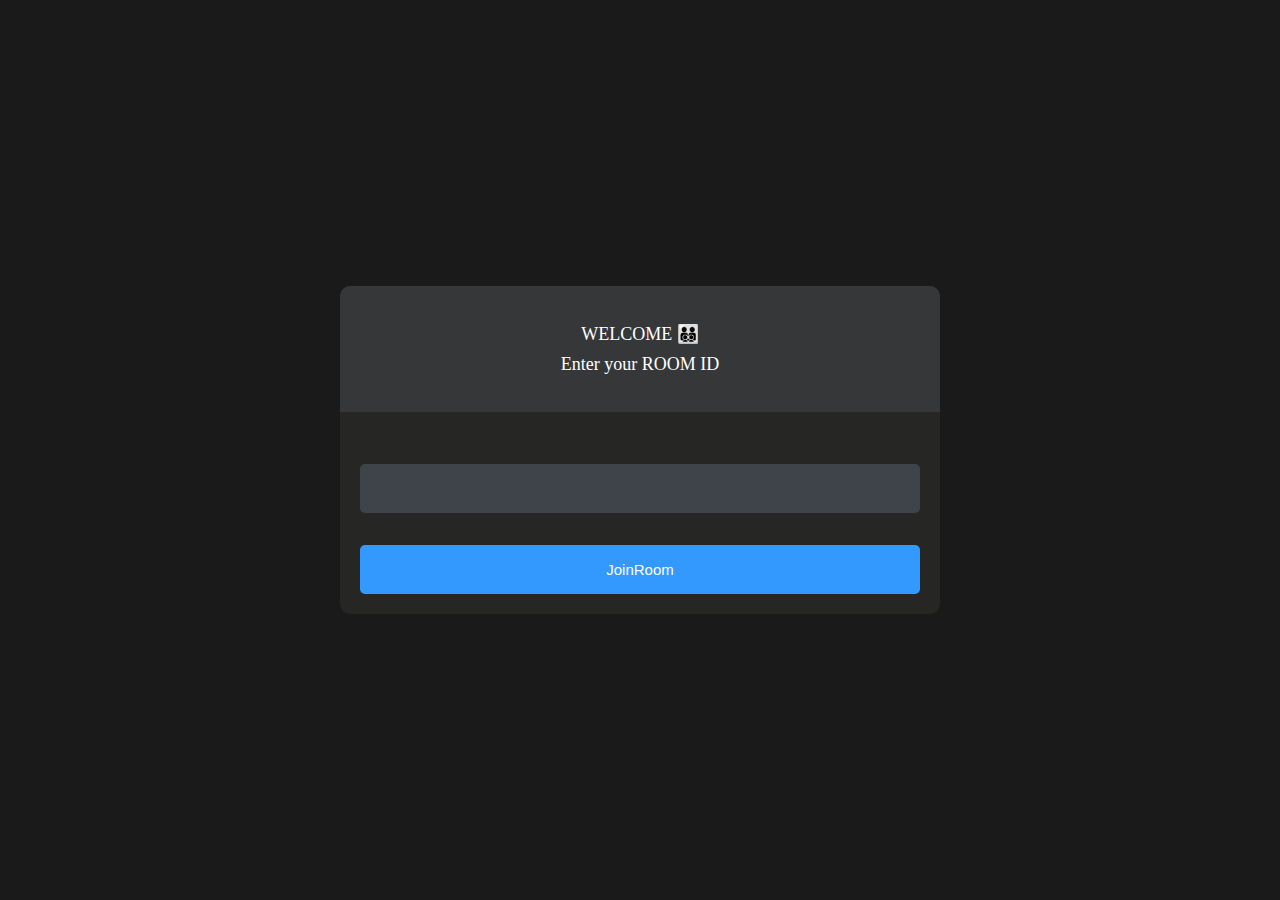
<file: index.html>
<!DOCTYPE html>
<html>
  <head>
    <meta charset="utf-8" />
    <meta http-equiv="X-UA-Compatible" content="IE=edge" />
    <title>Page Title</title>
    <meta name="viewport" content="width=device-width, initial-scale=1" />
    <link rel="stylesheet" type="text/css" media="screen" href="main.css" />
  </head>
  <body>
    <div id="video">
      <video class="video-player" id="user-1" autoplay playsinline></video>
      <video class="video-player" id="user-2" autoplay playsinline></video>
    </div>
    <div id="controls">
      <div class="control-container" id="camera-btn">
        <img src="icons/video-camera.png" id="camera-icon" />
      </div>
      <div class="control-container" id="mic-btn">
        <img src="icons/microphone.png" id="mic-icon" />
      </div>
      <a href="lobby.html">
        <div class="control-container" id="leave-btn">
          <img src="icons/phone.png" /></div
      ></a>
    </div>
  </body>
  <script src="agora-rtm-sdk-1.5.1.js"></script>
  <script src="main.js"></script>
</html>
</file>
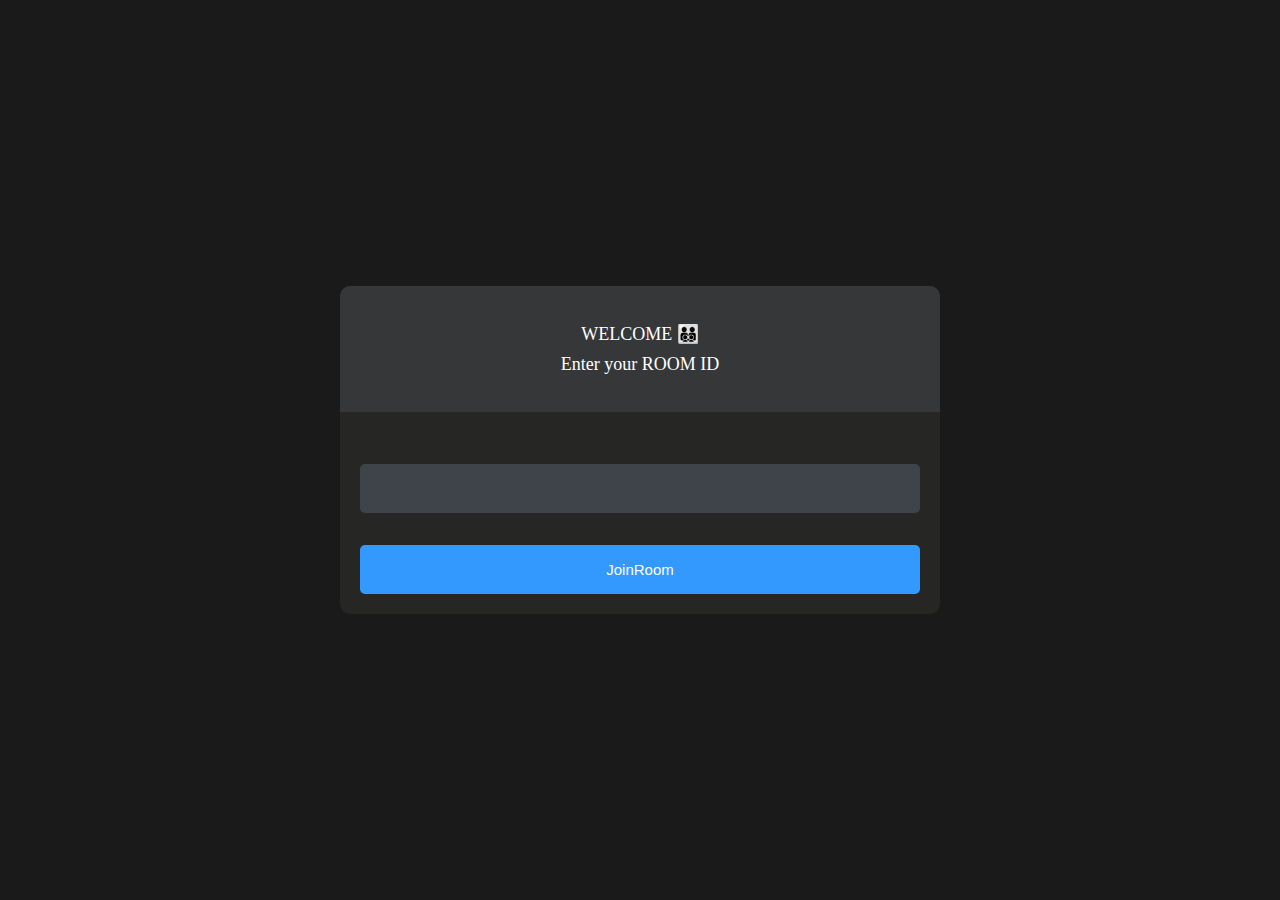
<file: lobby.html>
<!DOCTYPE html>
<html>
  <head>
    <meta charset="utf-8" />
    <meta http-equiv="X-UA-Compatible" content="IE=edge" />
    <title>Peer Chat</title>
    <meta name="viewport" content="width=device-width, initial-scale=1" />
    <link rel="stylesheet" type="text/css" media="screen" href="lobby.css" />
  </head>
  <body>
    <main id="lobby-container">
      <div id="form-container">
        <div id="form-container-header">
          <p>WELCOME 👨‍👨‍👦‍👦</p>
          <p style="margin-top: 30px">Enter your ROOM ID</p>
        </div>
        <div id="form-content-wrapper">
          <form id="join-form">
            <input type="text " name="invite_link" required />
            <input type="submit" value="JoinRoom" />
          </form>
        </div>
      </div>
    </main>
  </body>
  <script>
    let form = document.getElementById('join-form');

    form.addEventListener('submit', (e) => {
      e.preventDefault();
      let inviteCode = e.target.invite_link.value;
      window.location = `index.html?room=${inviteCode}`;
    });
  </script>
</html>
</file>
<file: main.css>
* {
  margin: 0;
  padding: 0;
  box-sizing: border-box;
}
#video {
  display: flex;
  justify-content: center;
  align-items: center;
  height: 100vh;
}
.video-player {
  background-color: black;
  width: 100%;
  height: 100%;
}

#user-2 {
  display: none;
}

.smallFrame {
  position: fixed;
  top: 20px;
  left: 20px;
  height: 170px;
  width: 300px;
  border-radius: 5px;
  border: 2px solid #3399ff;
  -webkit-box-shadow: 3px 3px 15px -1px rgba(0, 0, 0, 0.77);
  box-shadow: 3px 3px 15px -1px rgba(0, 0, 0, 0.77);
  z-index: 999;
}

#controls {
  position: fixed;
  bottom: 20px;
  left: 50%;
  transform: translateX(-50%);
  display: flex;
  gap: 1em;
}
.control-container {
  background-color: #3399ff;
  padding: 20px;
  border-radius: 50%;
  display: flex;
  justify-content: center;
  align-items: center;
  cursor: pointer;
}
.control-container img {
  height: 30px;
  width: 30px;
}
#leave-btn {
  background-color: rgb(255, 80, 80, 1);
}

@media screen and (max-width: 600px) {
  .smallFrame {
    height: 80px;
    width: 120px;
  }
  .control-container img {
    height: 20px;
    width: 20px;
  }
}
</file>
<file: lobby.css>
body {
  background-color: #1a1a1a;
  color: #fff;
}
#form-container {
  width: 90%;
  max-width: 600px;
  border-radius: 10px;
  background-color: #262625;
  position: fixed;
  top: 50%;
  left: 50%;
  transform: translate(-50%, -50%);
}
#form-container-header {
  border-radius: 10px 10px 0 0;
  padding: 30px;
  text-align: center;
  justify-content: center;
  background-color: #363739;
  margin: 0;
  font-size: 18px;
  font-size: 300;
  line-height: 0;
}

#form-content-wrapper {
  padding: 20px;
}

input {
  box-sizing: border-box;
  color: #fff;
  width: 100%;
  margin: 0;
  border: none;
  border-radius: 5px;
  padding: 16px 20px;
  font-size: 15px;
  background-color: #3f434a;
  margin-top: 32px;
}

input[type='submit'] {
  background-color: #3399ff;
}
</file>
